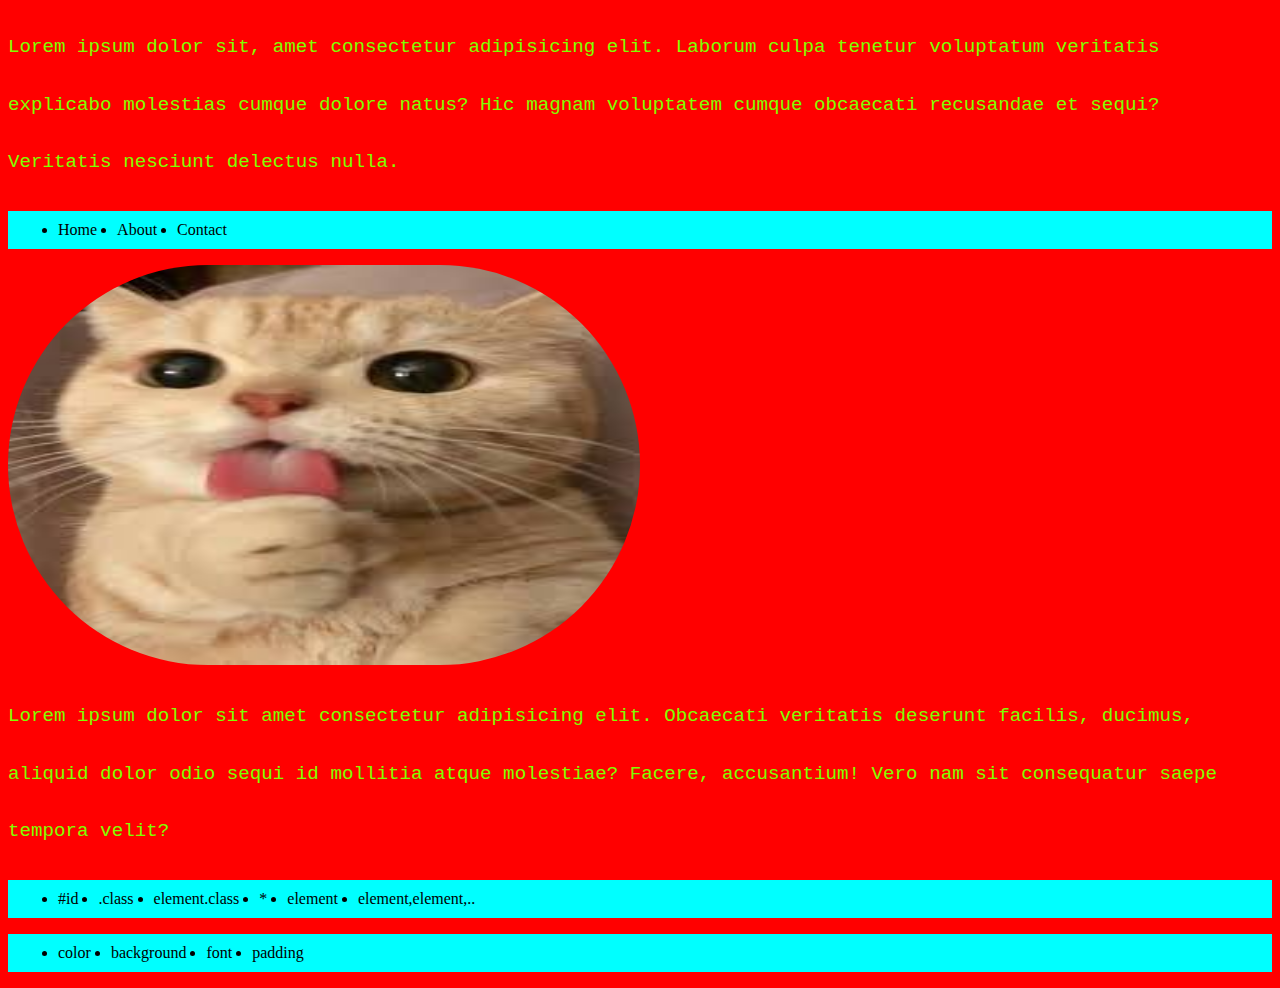
<file: 12_Cascading Style Sheet (CSS)/practice/index.html>
<!DOCTYPE html>
<html lang="en">
<head>
    <meta charset="UTF-8">
    <meta name="viewport" content="width=device-width, initial-scale=1.0">
   <!-- 1 Create a new CSS file with the extension of .css, and connect it to a new HTML page using the link tag.-->
   <link rel="stylesheet" href="Style.css">
   <title>Document</title>
</head>
<body>
    <!-- 2 Change the background color and the text to the color of your choosing.-->
    <p>Lorem ipsum dolor sit, amet consectetur adipisicing elit. Laborum culpa tenetur voluptatum veritatis explicabo molestias cumque dolore natus? Hic magnam voluptatem cumque obcaecati recusandae et sequi? Veritatis nesciunt delectus nulla. </p>
    <!-- 3 Create an unordered list with three items, Home, About, Contact, then change the background color for the ul to be a different color than the body, add an anchor tags around all the list items and give the href attribute the value of #(Doesn't link it to anything), read about text-decoration and remove the underline from the link, read about display CSS property and display the list items horizontally and finally read about float and display the third list item Contact on the right side while everything else is on the left.-->
<div>
    <ul>
    <li class="Home"><a href="#" ></a>Home</li></a>
    <li class="About"><a href="#" ></a> About</li></a>
    <li class="Contact"><a href="#" ></a> Contact</li></a>
</ul>
</div>
    <!-- 4 Add an image and make it circular, read about border-radius, width and height properties.-->
<img src="img/Cat.jpg" alt="The Cat">
    <!-- 5 Add a multi line paragraph, and read about line-height, and change the line-height, font-size, font-family and color.-->
<p>Lorem ipsum dolor sit amet consectetur adipisicing elit. Obcaecati veritatis deserunt facilis, ducimus, aliquid dolor odio sequi id mollitia atque molestiae? Facere, accusantium! Vero nam sit consequatur saepe tempora velit?</p>
<!-- Extra Practice.-->
    <!-- 1 Read more about CSS selector -->
    <!-- 2 Select elements in five different ways depending on what you have read about CSS selectors.-->
<ul>
    <li>#id</li>
    <li>.class</li>
    <li>element.class</li>
    <li>*</li>
    <li>element</li>
    <li>element,element,..</li>
</ul>
<!--3 Read more about CSS attributes.-->
<ul>
    <li>color</li>
    <li>background</li>
    <li>font</li>
    <li>padding</li>
</ul>
</body>

</html>
</file>
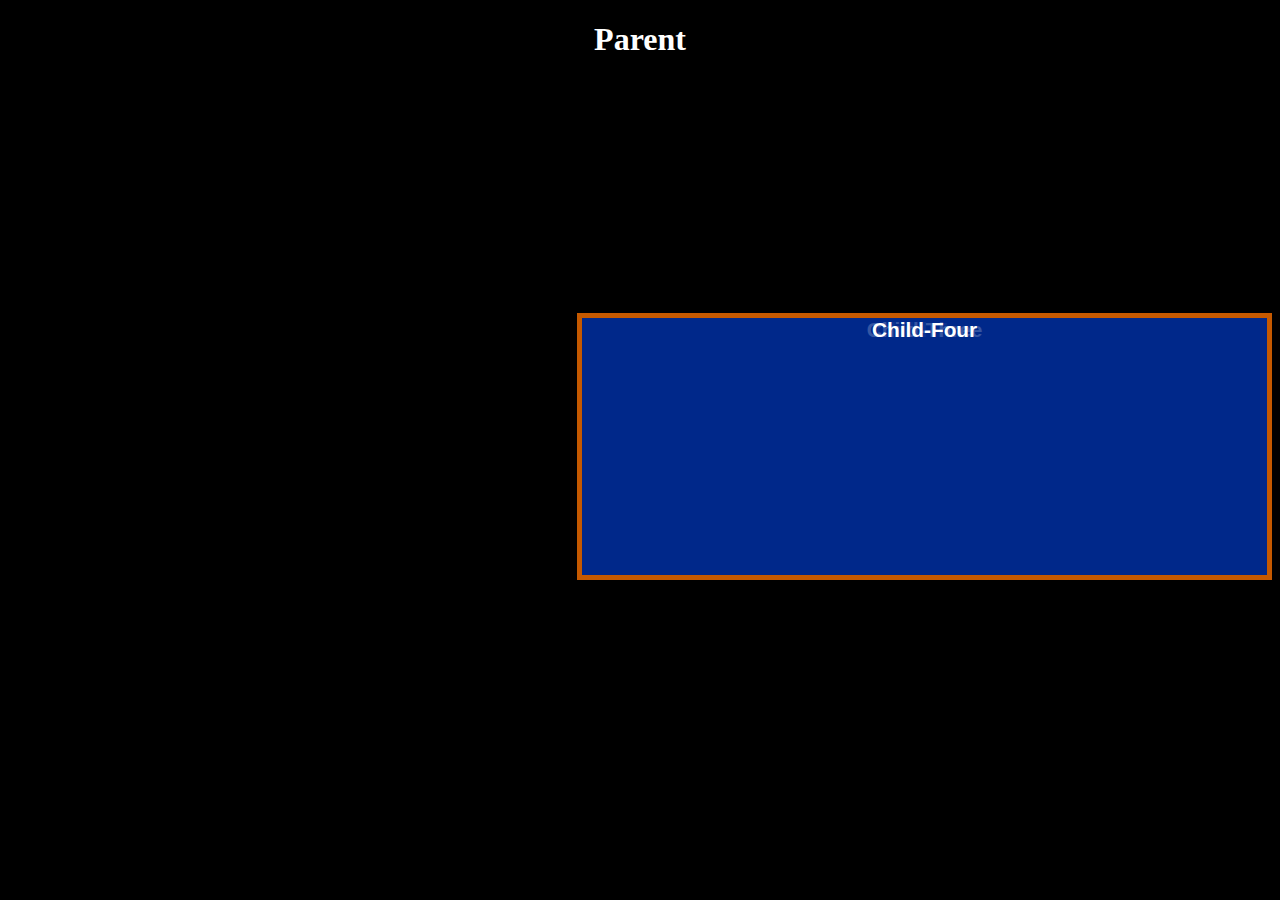
<file: 12_Cascading Style Sheet (CSS)/css advanc/Grid/index.html>
<!DOCTYPE html>
<html lang="en">
  <head>
    <style>
      body {
        background-color: black;
        text-align: center;
        color: #fff;
      }
      .parent {
        height: 500px;
        /* background-color: rgba(101, 127, 185, 0.787); */
       
      }
      .child {
        background-color: rgba(0, 41, 138, 0.787);
        border: 5px solid rgb(197, 89, 0);
        font: 1.3em sans-serif;
        font-weight: bold;
      }
    </style>
    <meta charset="UTF-8" />
    <meta name="viewport" content="width=device-width, initial-scale=1.0" />
    <title>Advanced CSS</title>
    <link rel="stylesheet" href="styles.css" />
  </head>
  <body>
    <h1>Parent</h1>
    <div class="parent parentPos"> 
      <div class="child child1">Child-One</div>
      <div class="child child2">Child-Two</div>
      <div class="child child3">Child-Three</div>
      <div class="child child4">Child-Four</div>
      <!-- <div class="child child5">Child-Five</div> -->
    </div>
  </body>
</html>
</file>
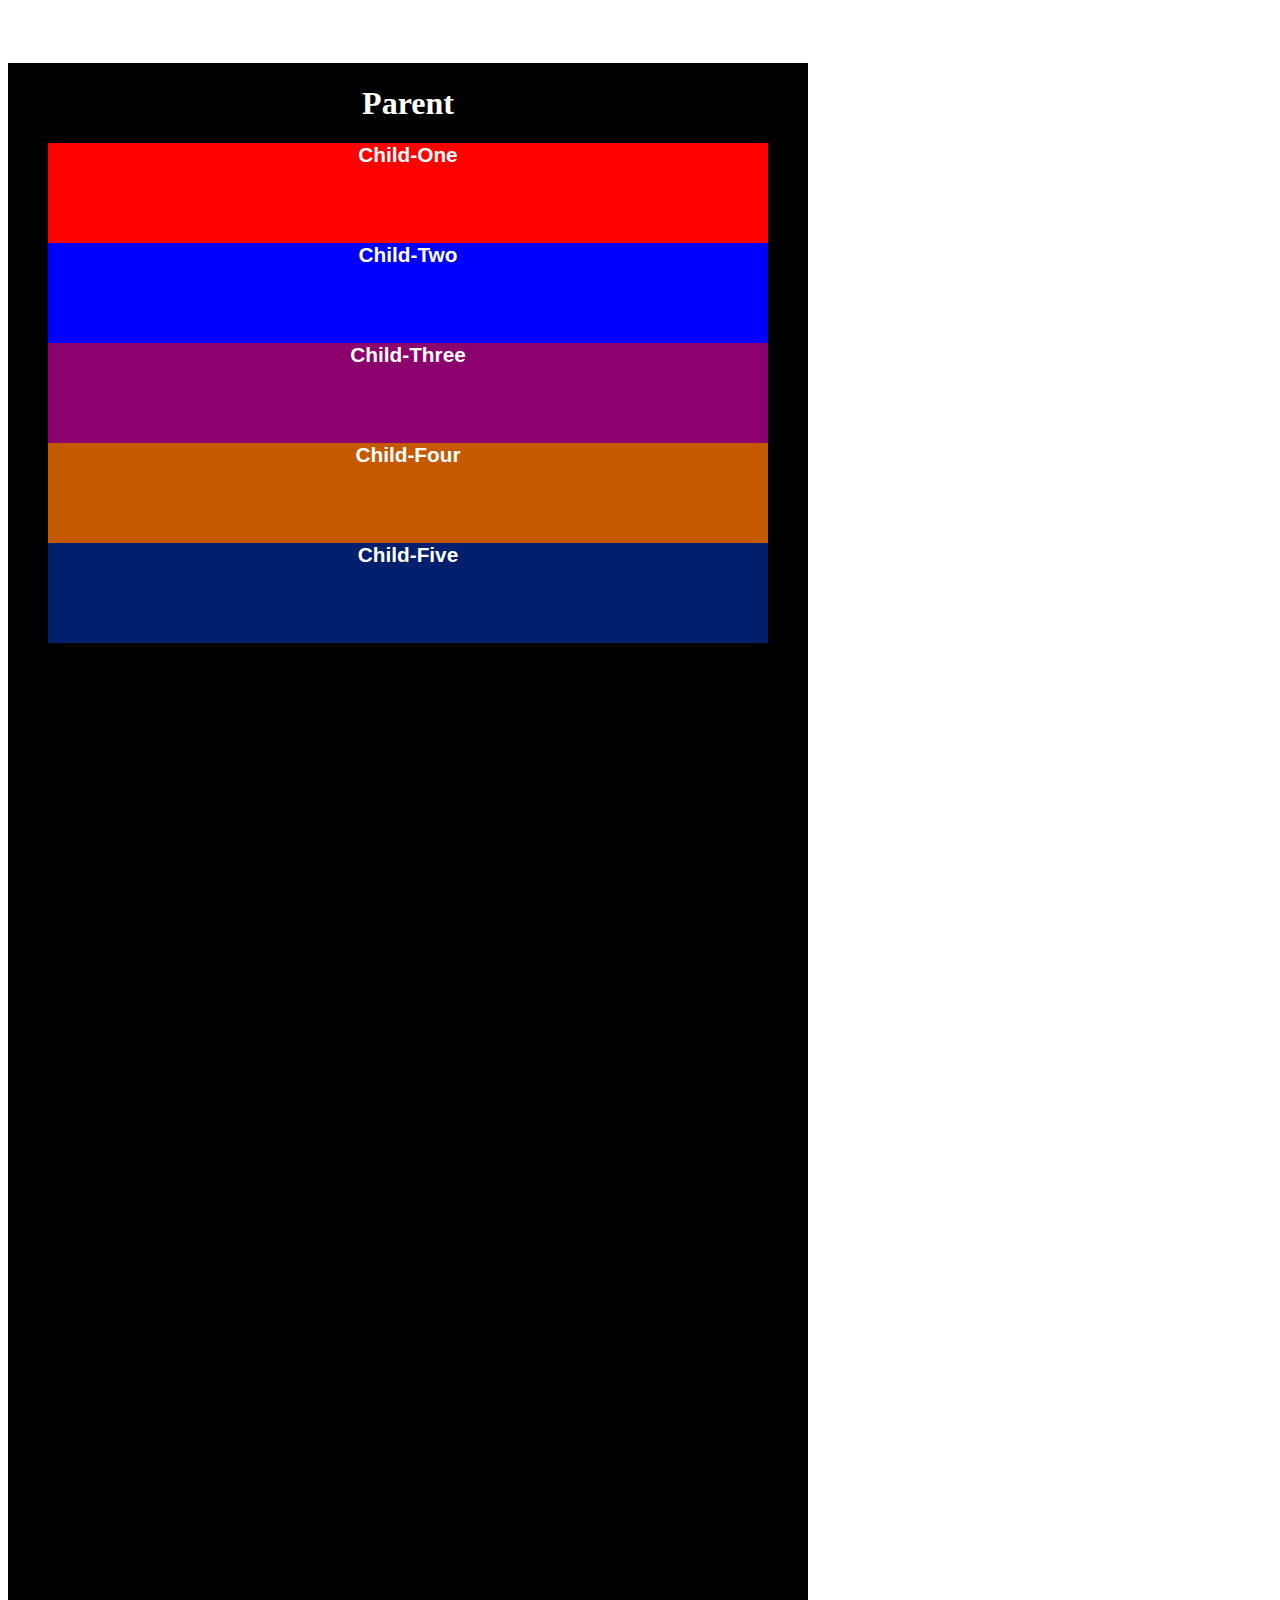
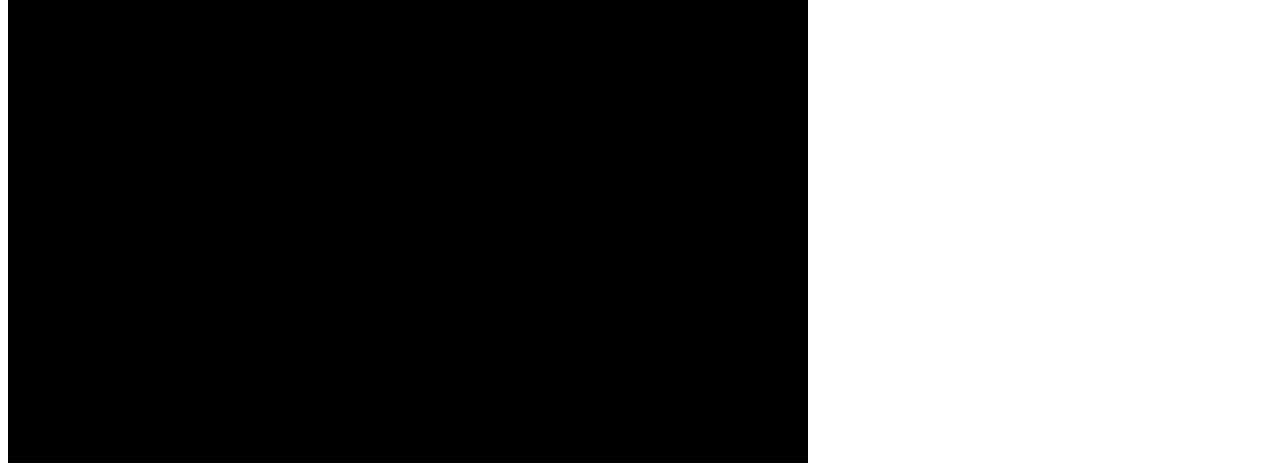
<file: 12_Cascading Style Sheet (CSS)/css advanc/Positions/index.html>
<!DOCTYPE html>
<html lang="en">
  <head>
    <style>
      .parent {
        margin-top: 5%;
        height: 2000px;
        width: 800px;
        display: flex;
        flex-direction: column;
        justify-items: center;
        background-color: black;
        text-align: center;
        color: #fff;
      }

      .child1 {
        height: 100px;
        align-self: center;
        width: 90%;
        background-color: red;
        font: 1.3em sans-serif;
        font-weight: bold;
      }

      .child2 {
        height: 100px;
        align-self: center;
        width: 90%;
        background-color: blue;
        font: 1.3em sans-serif;
        font-weight: bold;
      }

      .child3 {
        height: 100px;
        align-self: center;
        width: 90%;
        background-color: rgb(139, 0, 109);
        font: 1.3em sans-serif;
        font-weight: bold;
      }

      .child4 {
        height: 100px;
        align-self: center;
        width: 90%;
        background-color: rgb(197, 89, 0);
        font: 1.3em sans-serif;
        font-weight: bold;
      }

      .child5 {
        height: 100px;
        align-self: center;
        width: 90%;
        background-color: rgba(0, 41, 138, 0.787);
        font: 1.3em sans-serif;
        font-weight: bold;
      }
    </style>
    <meta charset="UTF-8" />
    <meta name="viewport" content="width=device-width, initial-scale=1.0" />
    <title>Advanced CSS</title>
    <link rel="stylesheet" href="styles.css" />
  </head>
  <body>
    <div class="parent parentPos">
      <h1>Parent</h1>
      <div class="child1">Child-One</div>
      <div class="child2">Child-Two</div>
      <div class="child3">Child-Three</div>
      <div class="child4">Child-Four</div>
      <div class="child5">Child-Five</div>
    </div>
  </body>
</html>
</file>
<file: 12_Cascading Style Sheet (CSS)/practice/Style.css>
p{
    color: green;
}
ul{
    background-color: aqua;
    display: flex;
    
}
ul li {
    margin: 10px 10px;
}

body{
    background-color: red;
}
 
a {
    text-decoration: none;
}
img{
    border-radius: 39ch;
    width: 50%;
    height: 400px;
}
p{
    line-height: 5ch;
    font-size: larger;
    font-family: 'Courier New', Courier, monospace;
    color: chartreuse;
}
</file>
<file: 12_Cascading Style Sheet (CSS)/css advanc/Grid/styles.css>
.parent {
  /* grid is used to order elements in a horizontal and a vertical way (two dimensional grid) */
  display: grid;

  /* it is possible to define the number and the size of the columns by using grid-template-columns */
  /* grid-template-columns: 100px 200px 300px; */
  /* grid-template-columns: repeat(4, 100px); */
  /* grid-template-columns: 1fr 1fr 2fr; */

  /* it is possible to define the size of the row by using grid-template-rows */
  /* first row is 100px tall and the second is 200px */
  /* grid-template-rows: 100px 200px;  */
  /* grid-template-rows: 1fr 2fr; */

  /* grid-auto-rows will set all the undefined rows to default to its value */
  /* grid-auto-rows: 100px; */

  /* gap will add will add space around the elements, it is possible to use 
  row-gap or column-gap to be more specific  */
  /* gap: 25px; */

  /* grid-template-areas:
    "header header header "
    "sidebar content content"
    "sidebar content content"
    "sidebar random-name random-name"
    "footer footer footer"; */

  /* justify-content is responsible for the alignment of the grid items */
  /* justify-content: center; */
  /* justify-content: end; */
  /* justify-content: start; */
  /* justify-content: space-between; */
  /* justify-content: space-around; */
  /* justify-content: space-evenly; */

  /* align-items is responsible for the item alignment of the items inside each column */
  /* align-items: center; */
  /* align-items: end; */
  /* align-items: start; */
  /* align-items: stretch; */
}

.child1 {
  grid-area: header;
  /* align-self: flex-end; */ 
}

.child2 {
  grid-area: sidebar;
  /* align-self: center; */
}

.child3 {
  grid-area: content;
}

.child4 {
  grid-area: random-name;
}

.child5 {
  grid-area: footer;
}
</file>
<file: 12_Cascading Style Sheet (CSS)/css advanc/Positions/styles.css>
.parent {
  /* uncomment below when trying out absolute position */
  /* position: relative; */
}

.child1 {
  /* Static position */
  /* static position is the default position, it is not possible to move static items using `top`, `right`, `bottom`, `left` properties */
  
  position: static;
  top: 50px;
  left: 60px;
}

.child2 {
  /* Relative position */
  /* relative position makes the element positioned relative to it where it would normally be and if it is moved 
  it will be moved depending on that relative position, since the element is taken out of the normal document flow it can overflow
  other elements when moved */

  /* position: relative; */
  /* top: 50px;
  left: 60px; */
}

.child3 {
  /* Absolute position */
  /* absolute position will position the element in a fixed position depending on other parent 
  positioned elements (None statically positioned elements), if none was present then it will be positioned depending on the document body,
  an element with absolute position can be moved with `top`, `right`, `bottom`, `left` properties */

  /* will move it to the top of the screen if the parent element isn't positioned */
  /* position: absolute;
  top:0px */
}

.child4 {
  /* Fixed position */
  /* fixed position will position the element depending on the document body only and when scrolling the 
  element will keep  its position, element with fixed position can be moved with `top`, `right`, `bottom`, `left` properties */

  /* position: fixed;
  top:0px; */
}

.child5 {
  /* Sticky position */
  /* sticky position will act as a relative postilion until the element reaches the specified `top`, `right`, `bottom`, `left`
  postilion  in comparison with the screen then it will become a fixed position element */

  /* the element can be sticky in both horizontal and vertical ways */
  /* position: sticky;
  top:0px; */
}
</file>
